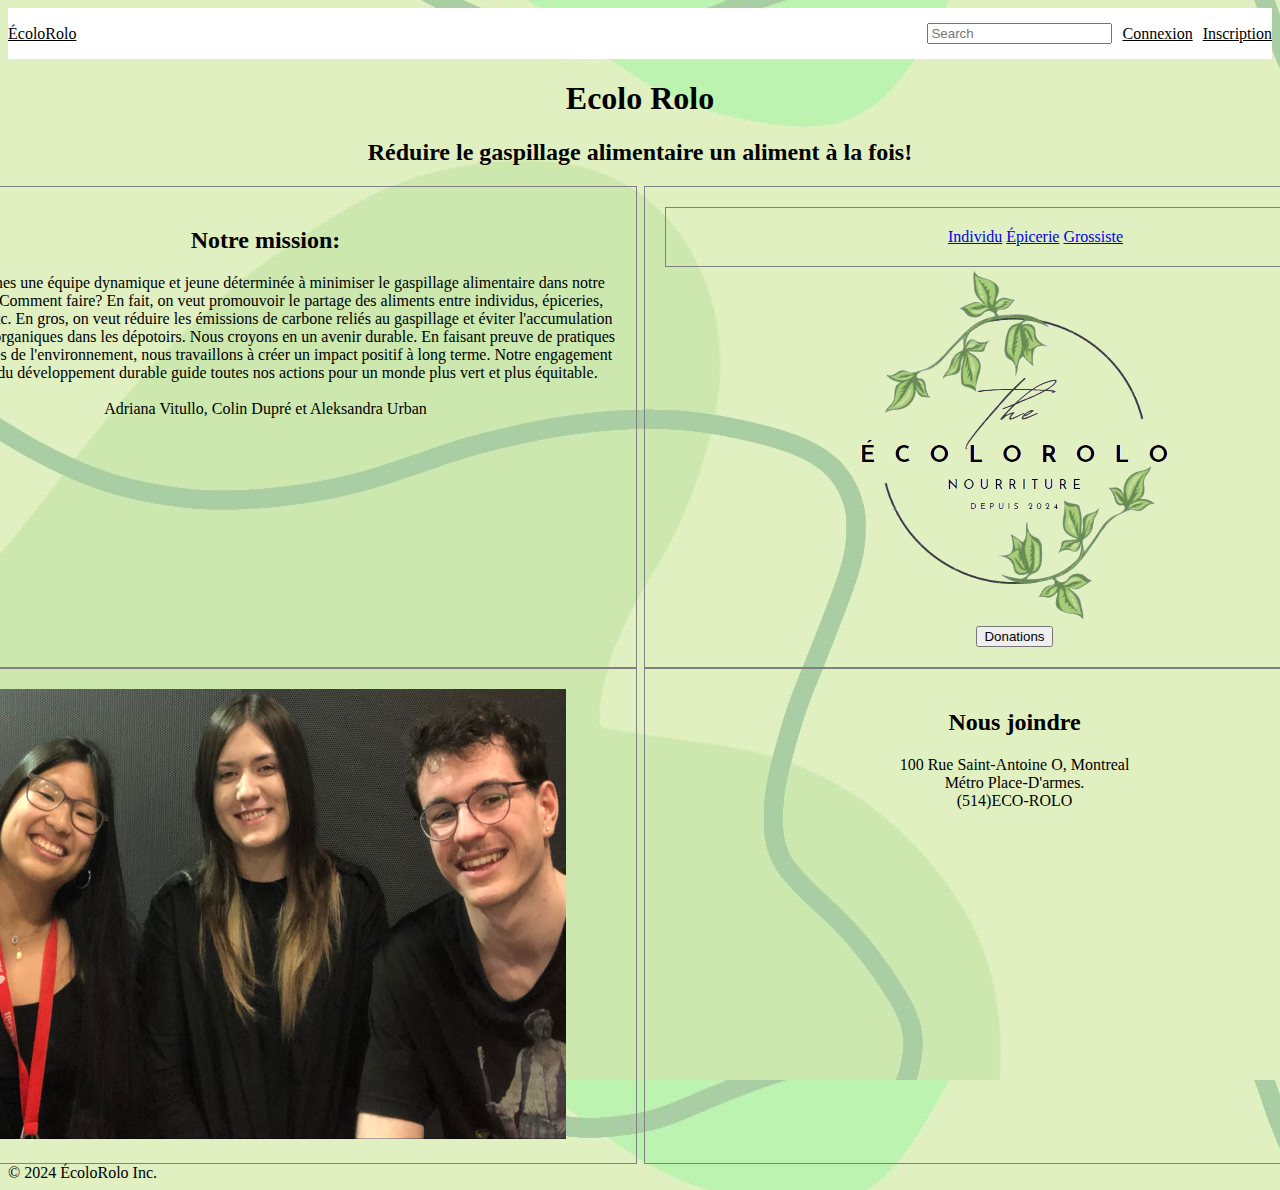
<file: index.html>
<!DOCTYPE html>
<html lang = "fr">   
    <header>
        <div class="container">
          <a href="#" class="logo"> ÉcoloRolo </a>
          <input type="text" class="search-bar" placeholder="Search">
          <a href="#" class="login-bar">Connexion</a>
          <a href="#" class="home-button"> Inscription</a>
        </div>
      </header>
    
    <head>
        <link rel="stylesheet" href="styles.css">
   
    </div>
        <title>Écolo Rolo</title>
        <link href="https://cdn.jsdelivr.net/npm/bootstrap@5.2.3/dist/css/bootstrap.min.css" rel="stylesheet" integrity="sha384-rbsA2VBKQhggwzxH7pPCaAqO46MgnOM80zW1RWuH61DGLwZJEdK2Kadq2F9CUG65" crossorigin="anonymous">
        <div class = "title">
            <h1><b>Ecolo Rolo</b></h1>
            <h2>Réduire le gaspillage alimentaire un aliment à la fois!</h2>
        </div>
    </head>
    <body>
        <script src="https://cdn.jsdelivr.net/npm/bootstrap@5.2.3/dist/js/bootstrap.bundle.min.js" integrity="sha384-kenU1KFdBIe4zVF0s0G1M5b4hcpxyD9F7jL+jjXkk+Q2h455rYXK/7HAuoJl+0I4" crossorigin="anonymous"></script>
        <script src="https://cdn.jsdelivr.net/npm/bootstrap@5.3.2/dist/js/bootstrap.bundle.min.js" integrity="sha384-C6RzsynM9kWDrMNeT87bh95OGNyZPhcTNXj1NW7RuBCsyN/o0jlpcV8Qyq46cDfL" crossorigin="anonymous"></script><div class="main-grid">
            <div class="grid-container">
                <div class="grid-item2">
                    <h2>Notre mission:</h2>
    
                    
                    <p> 
                        Nous sommes une équipe dynamique et jeune déterminée à minimiser le gaspillage alimentaire 
                        dans notre entourage. Comment faire? En fait, on veut promouvoir le partage des aliments entre 
                        individus, épiceries, grossistes, etc. En gros, on veut réduire les émissions de carbone reliés
                        au gaspillage et éviter l'accumulation de matières organiques dans les dépotoirs. 
                        Nous croyons en un avenir durable. En faisant preuve de pratiques 
                        respectueuses de l'environnement, nous travaillons à créer un impact positif à long terme. 
                        Notre engagement en faveur du développement durable guide toutes nos actions pour un monde plus 
                        vert et plus équitable.<br><br>
    
                        Adriana Vitullo, Colin Dupré et Aleksandra Urban
                    </p>
                </div>
                <div class="grid-item2">
                    
                    <div class="grid-item2">
                        <a href="individu.html" class="btn btn-success">Individu</a>
                        <a href="epicerie.html" class="btn btn-success">Épicerie</a>
                        <a href="grossiste.html" class="btn btn-success">Grossiste</a>
                    </div>
                    
                      <img src="images/logo.gif" alt="notre logo">
                      <div class="d-grid gap-2 col-6 mx-auto">
                        <button class="btn btn-primary" type="button">Donations</button>
                      </div>
                </div>
            </div>
            
            <div class="grid-container">
                <div class="grid-item2">
                    <img class="img" src="images/equipe.jpg" alt="notre équipe">
                </div>
                <div class="grid-item2">
                    <h2>Nous joindre</h2>
                    100 Rue Saint-Antoine O, Montreal </br>
                    Métro Place-D'armes.</br>
                    (514)ECO-ROLO
                    
                </div>
            </div>
        </div>   
    </body>
    <footer>
        &copy; 2024 ÉcoloRolo Inc.
    </footer>
</html>
</file>
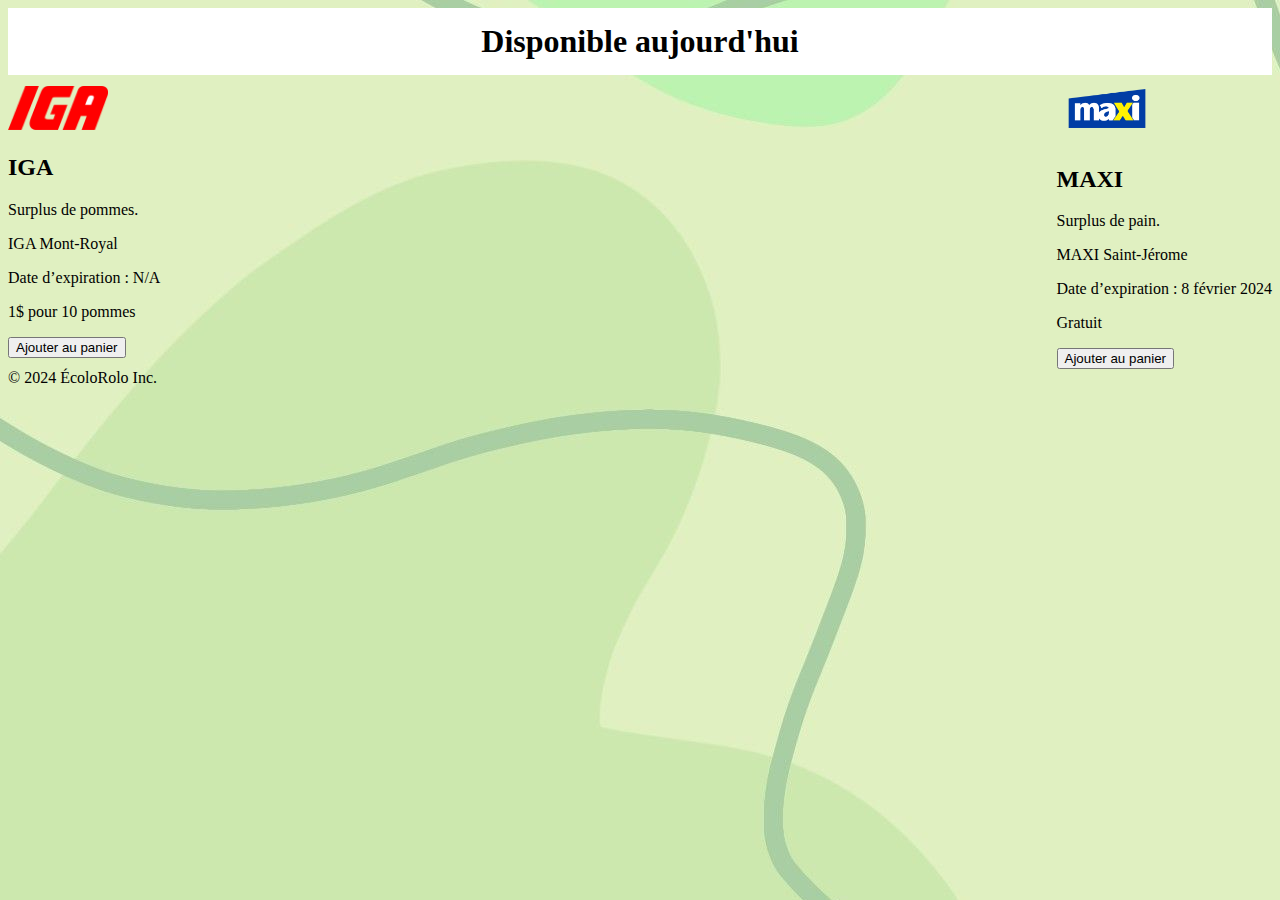
<file: epicerie.html>
<!DOCTYPE html>
<html lang = "fr">   
</style>
</head>
    <link rel="stylesheet" href="styles.css">
</div>
<body>
    <header align="center">
        <h1 style="margin: 0;">Disponible aujourd'hui</h1>
    </header>
    

    <div class="container">
        <div class="food-item">
            <img src="images/IGA.png" alt="Epicerie1"style="width: 100px;">
            <h2> IGA </h2>
            <p> Surplus de pommes.</p>
            <p>IGA Mont-Royal</p>
            <p>Date d’expiration : N/A</p>
            <p>1$ pour 10 pommes</p>
            <button>Ajouter au panier</button>
        </div>

        <div class="food-item">
            <img src="images/MAXI.png" alt="Epicerie2"style="width: 100px;">
            <h2> MAXI </h2>
            <p> Surplus de pain.</p>
            <p>MAXI Saint-Jérome</p>
            <p>Date d’expiration : 8 février 2024</p>
            <p>Gratuit</p>
            <button>Ajouter au panier</button>
        </div>
    </div>

    <footer>
        &copy; 2024 ÉcoloRolo Inc.
    </footer>
</body>
</html>
</file>
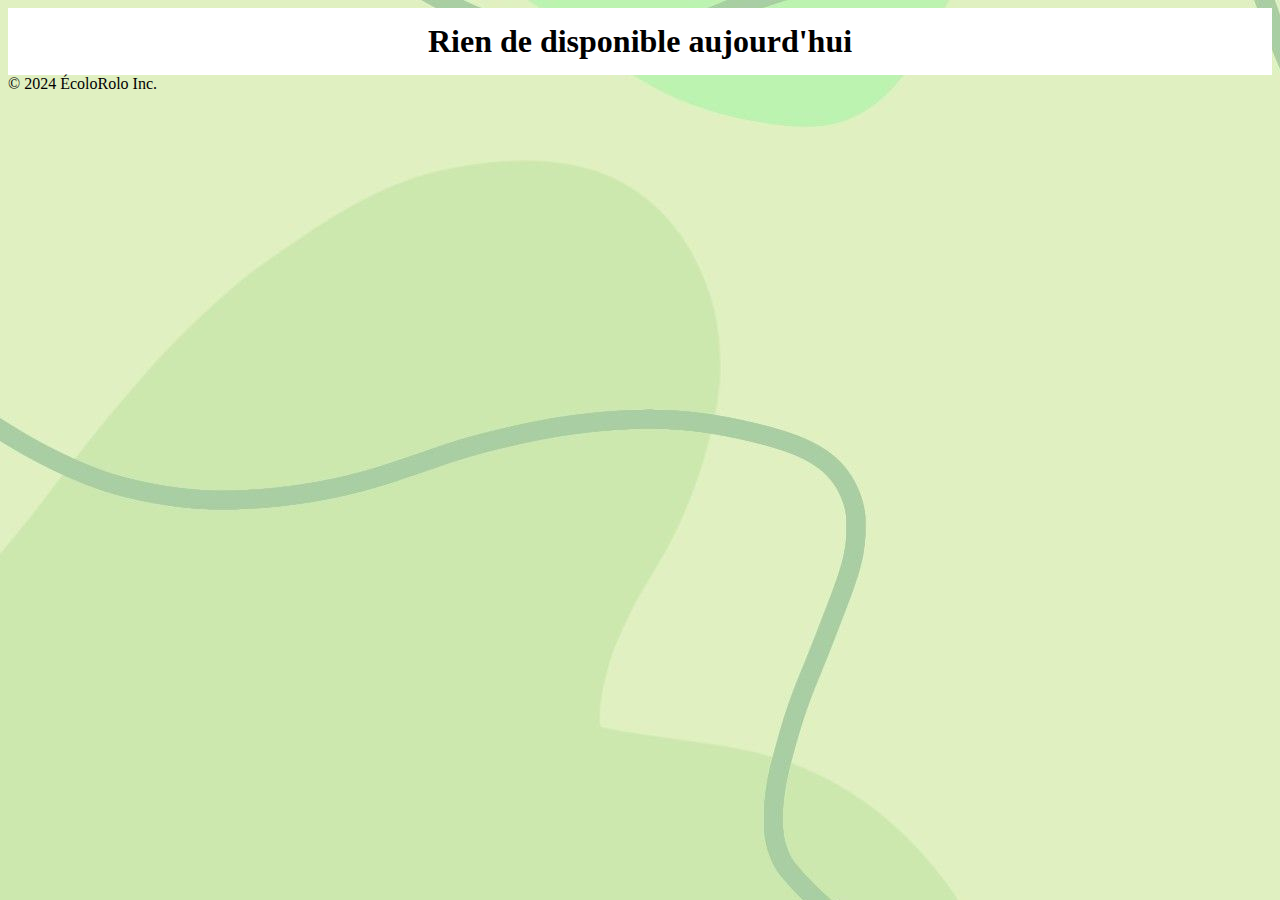
<file: grossiste.html>
<!DOCTYPE html>
<html lang = "fr">   
</style>
</head>
    <link rel="stylesheet" href="styles.css">
</div>
<body>
    <header align="center">
        <h1 style="margin: 0;">Rien de disponible aujourd'hui</h1>
    </header>
    
    </div>

    <footer>
        &copy; 2024 ÉcoloRolo Inc.
    </footer>
</body>
</html>
</file>
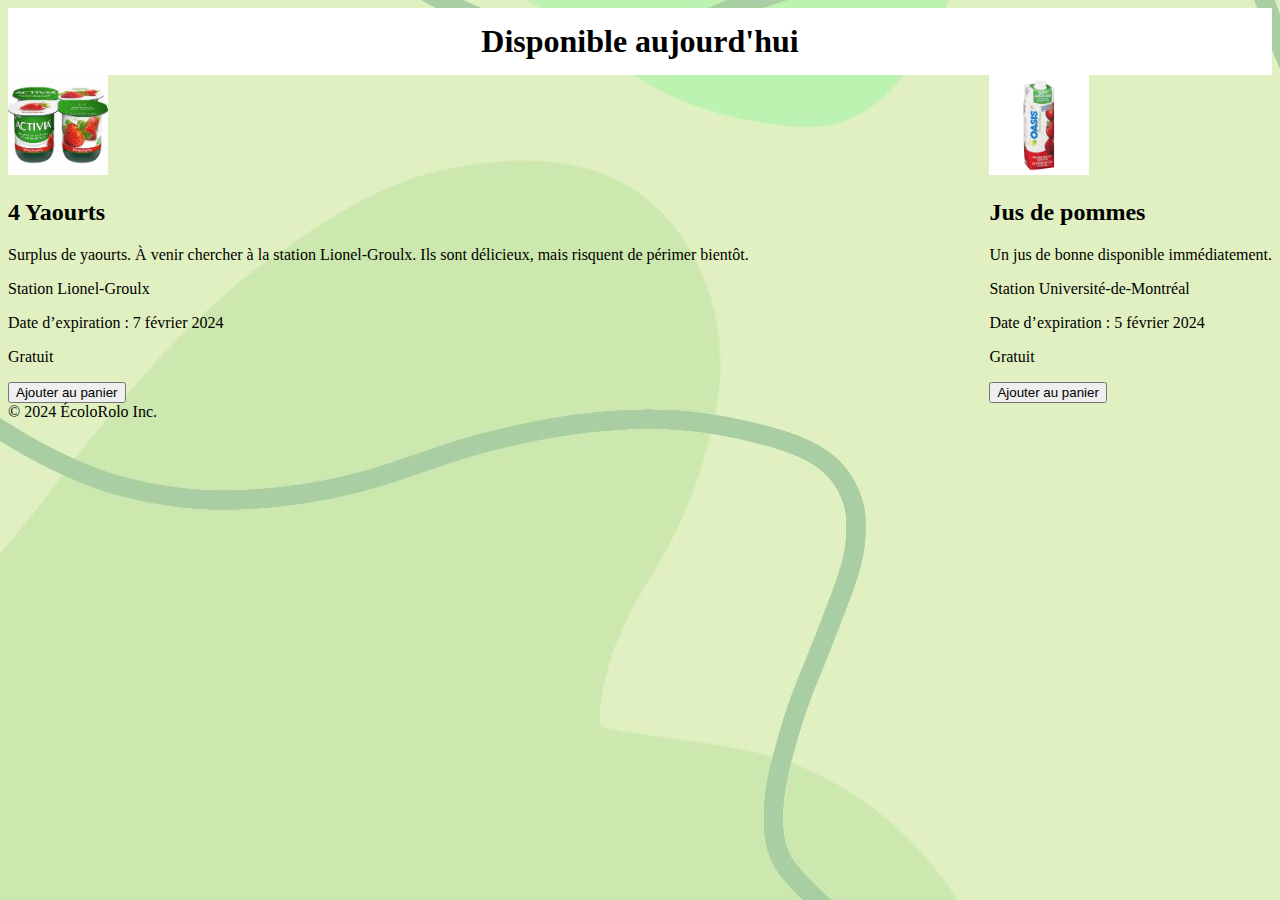
<file: individu.html>
<!DOCTYPE html>
<html lang = "fr">   
</style>
</head>
    <link rel="stylesheet" href="styles.css">
</div>
<body>
    <header align="center">
        <h1 style="margin: 0;">Disponible aujourd'hui</h1>
    </header>
    

    <div class="container">
        <div class="food-item">
            <img src="images/food1.jpg.jpg" alt="Food Item 1"style="width: 100px;">
            <h2> 4 Yaourts </h2>
            <p> Surplus de yaourts. À venir chercher à la station Lionel-Groulx. 
                Ils sont délicieux, mais risquent de périmer bientôt.</p>
            <p>Station Lionel-Groulx</p>
            <p>Date d’expiration : 7 février 2024</p>
            <p>Gratuit</p>
            <button>Ajouter au panier</button>
        </div>

        <div class="food-item">
            <img src="images/food2.jpg" alt="Food Item 1"style="width: 100px;">
            <h2> Jus de pommes </h2>
            <p> Un jus de bonne disponible immédiatement.</p>
            <p>Station Université-de-Montréal</p>
            <p>Date d’expiration : 5 février 2024</p>
            <p>Gratuit</p>
            <button>Ajouter au panier</button>
        </div>
    </div>

    <footer>
        &copy; 2024 ÉcoloRolo Inc.
    </footer>
</body>
</html>
</file>
<file: styles.css>
.title {
    text-align: center;
}

.main-grid {
    display: grid;
    justify-content: center;
}

.grid-container {
    display: grid;
    justify-content: center;
    grid-template-columns: repeat(2, 1fr);
    gap: 7px;
}

.img {
    width: 600px;
    height: 450px;
}
.grid-item1 {
    grid-column: span 2;
    border: 1px solid grey;
    padding: 20px;
    width: 700px;
    text-align: center;
}
.grid-item2 {
    border: 1px solid grey;
    padding: 20px;
    width: 700px;
    text-align: center;
}

body {
    background-image: url(images/vert.jpg);
  }
  header {
    background-color: white;
    padding: 15px 0;
}

.container {
    display: flex;
    justify-content: space-between;
    align-items: center;
}

.logo {
    margin-right: auto; 
    color: black;
}

.search-bar,
.login-bar,
.home-button {
    color: black;
    margin-left: 10px; 
}
</file>
